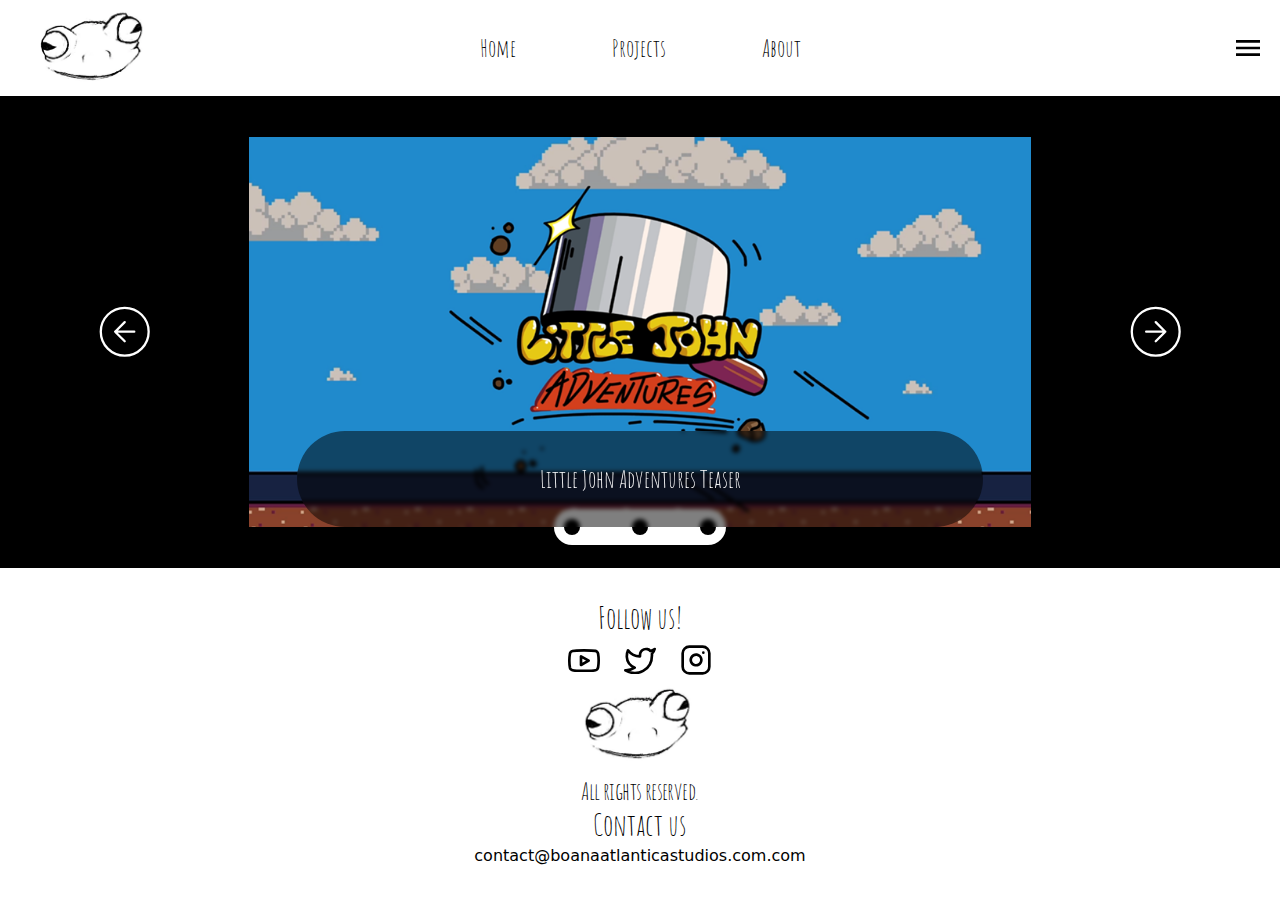
<file: index.html>
<!DOCTYPE html>
<html lang="en">

<head>
    <meta charset="UTF-8">
    <meta name="viewport" content="width=device-width, initial-scale=1.0">
    <title>Boana</title>
    <base href="">
    <link rel="stylesheet" href="styles/style.css">
    <script src="javascript/components/header.js"></script>
    <script src="javascript/components/footer.js"></script>
    <script src="javascript/components/home.js" type="module"></script>
</head>

<body>
    <section id="header" class="sticky top-0 z-50"></section>

    <section class="flex-1 flex justify-center items-center gap-y-16 px-24">
        <svg id="retro" class="w-16 me-24 cursor-pointer" viewBox="0 0 100 100" fill="none"
            xmlns="http://www.w3.org/2000/svg">
            <path
                d="M50 33.3333L33.3333 50M33.3333 50L50 66.6667M33.3333 50H66.6667M91.6667 50C91.6667 73.0119 73.0119 91.6667 50 91.6667C26.9881 91.6667 8.33334 73.0119 8.33334 50C8.33334 26.9881 26.9881 8.33334 50 8.33334C73.0119 8.33334 91.6667 26.9881 91.6667 50Z"
                stroke="white" stroke-width="4" stroke-linecap="round" stroke-linejoin="round" />
        </svg>

        <div id="carrousel" class="relative w-[80%] h-fit">
            <div class=" bg-white absolute top-full flex justify-center items-center rounded-full start-1/2
            -translate-1/2 gap-x-8">
                <div
                    class="w-4 h-4 m-2.5 aspect-square rounded-full bg-black hover:w-6 hover:h-6 hover:m-1.5 cursor-pointer ">
                </div>
                <div
                    class="w-4 h-4 m-2.5 aspect-square rounded-full bg-black hover:w-6 hover:h-6 hover:m-1.5 cursor-pointer ">
                </div>
                <div
                    class="w-4 h-4 m-2.5 aspect-square rounded-full bg-black hover:w-6 hover:h-6 hover:m-1.5 cursor-pointer ">
                </div>
            </div>
        </div>


        <svg id="pass" class="w-16 rotate-180 ms-24 cursor-pointer" viewBox="0 0 100 100" fill="none"
            xmlns="http://www.w3.org/2000/svg">
            <path
                d="M50 33.3333L33.3333 50M33.3333 50L50 66.6667M33.3333 50H66.6667M91.6667 50C91.6667 73.0119 73.0119 91.6667 50 91.6667C26.9881 91.6667 8.33334 73.0119 8.33334 50C8.33334 26.9881 26.9881 8.33334 50 8.33334C73.0119 8.33334 91.6667 26.9881 91.6667 50Z"
                stroke="white" stroke-width="4" stroke-linecap="round" stroke-linejoin="round" />
        </svg>

    </section>

    <footer id="footer" class="px-16 py-8 bg-white text-black"></footer>

</body>

</html>
</file>
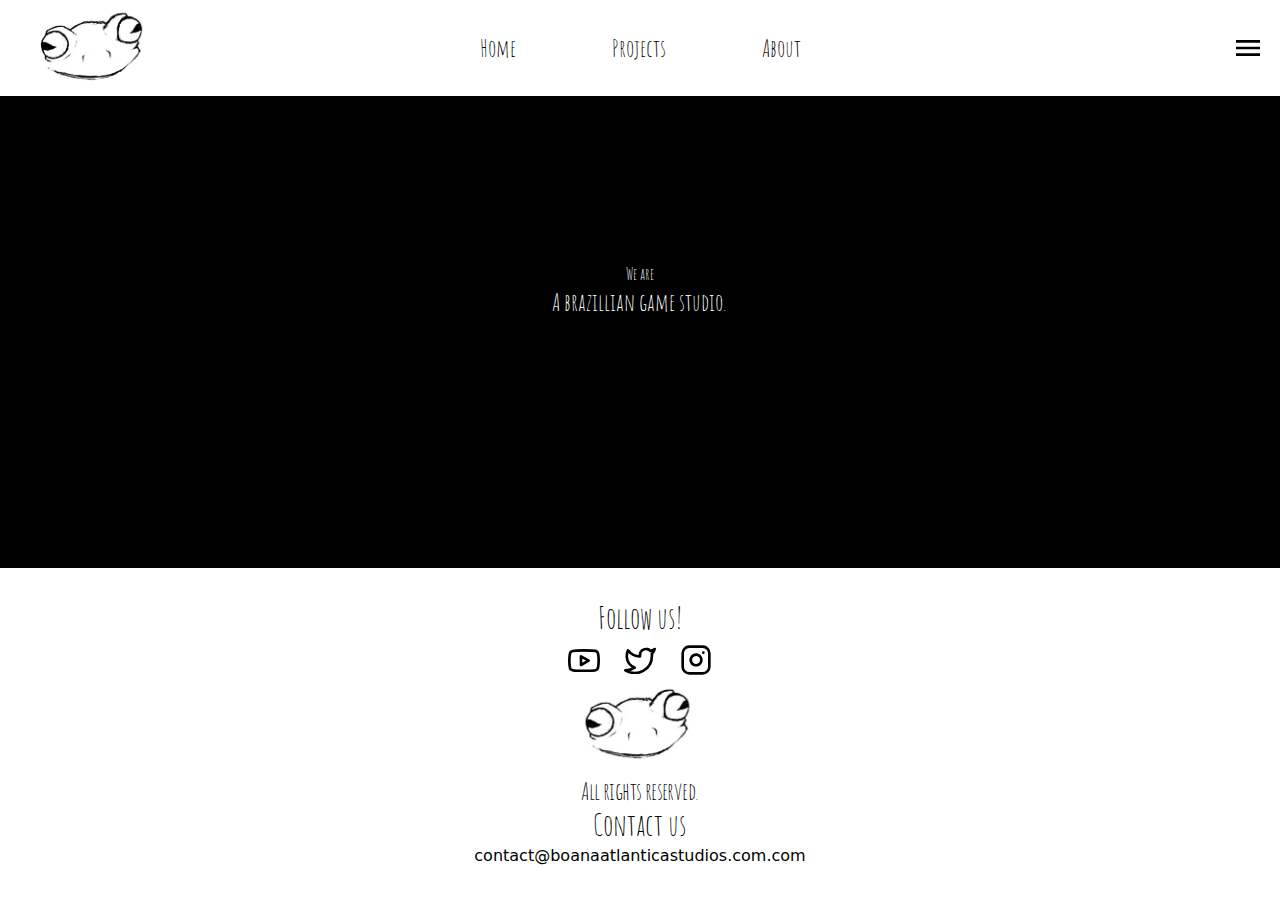
<file: about.html>
<!DOCTYPE html>
<html lang="en">

<head>
    <meta charset="UTF-8">
    <meta name="viewport" content="width=device-width, initial-scale=1.0">
    <title>Boana</title>
    <link rel="stylesheet" href="styles/style.css">
    <script src="javascript/components/header.js"></script>
    <script src="javascript/components/footer.js"></script>
</head>

<body>
    <section id="header" class="sticky top-0 "></section>

    <section class="flex-1 flex flex-col items-center p-16 w-full gap-y-8">
        <div
            class="w-full md:w-[45%] aspect-[10/5] rounded-[50px] bg-[#2C2C2C] p-12 flex flex-col items-center justify-center">
            <h1 class="text-4xl">We are</h1>
            <h2 class="text-2xl">A brazillian game studio.</h2>
        </div>

        <!-- <div
            class=" w-full md:w-[45%] aspect-[10/5] rounded-[50px] bg-[#2C2C2C] p-12 flex flex-col items-center justify-center">
            <h1 class="text-4xl">The name represents</h1>
            <h2 class="text-2xl">The brazil</h2>
        </div>

        <div
            class=" w-full md:w-[45%] aspect-[10/5] rounded-[50px] bg-[#2C2C2C] p-12 flex flex-col items-center justify-center">
            <h1 class="text-4xl">Extra</h1>
            <h2 class="text-2xl">----</h2>
        </div>

        <div
            class=" w-full md:w-[45%] aspect-[10/5] rounded-[50px] bg-[#2C2C2C] p-12 flex flex-col items-center justify-center">
            <h1 class="text-4xl">Extra</h1>
            <h2 class="text-2xl">----</h2>
        </div>

        <div
            class="w-full md:w-[45%] aspect-[10/5] rounded-[50px] bg-[#2C2C2C] p-12 flex flex-col items-center justify-center">
            <h1 class="text-4xl">Extra</h1>
            <h2 class="text-2xl">----</h2>
        </div> -->

    </section>


    <footer id="footer" class="px-16 py-8 bg-white text-black"></footer>

</body>

</html>
</file>
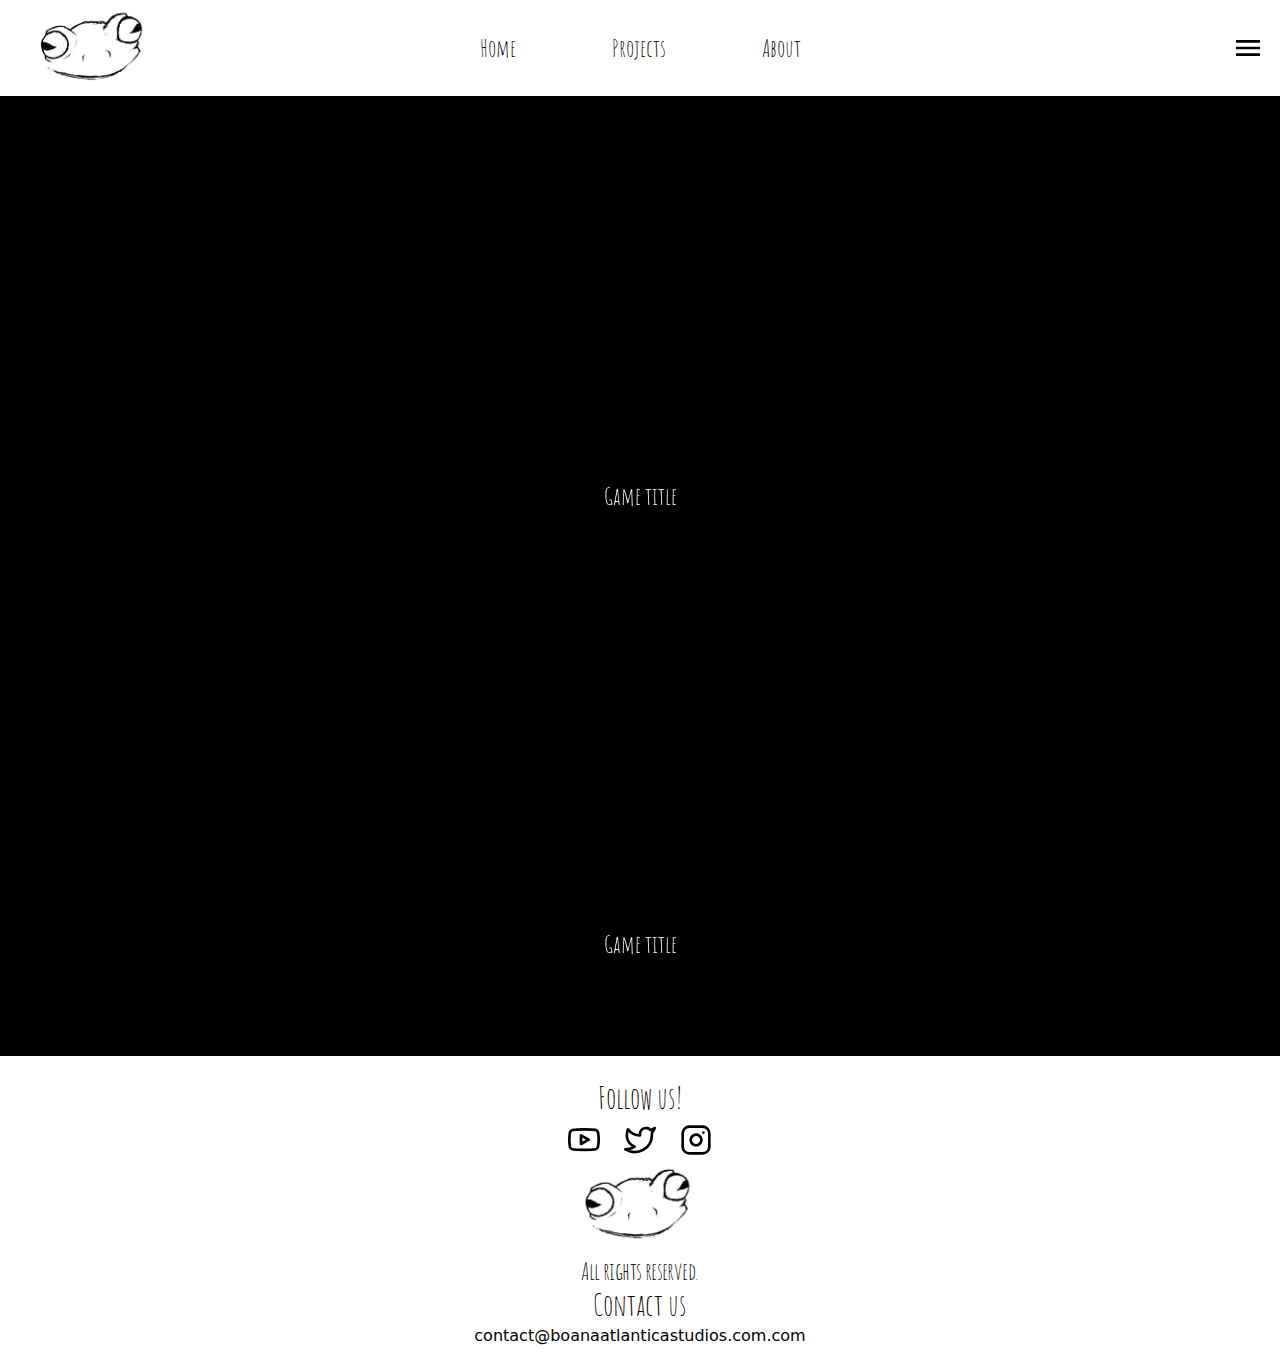
<file: projects.html>
<!DOCTYPE html>
<html lang="en">

<head>
    <meta charset="UTF-8">
    <meta name="viewport" content="width=device-width, initial-scale=1.0">
    <title>Boana</title>
    <link rel="stylesheet" href="styles/style.css">
    <script src="javascript/components/header.js"></script>
    <script src="javascript/components/projects.js" type="module"></script>
    <script src="javascript/components/footer.js"></script>
</head>

<body>
    <section id="header" class="sticky top-0"></section>

    <section id="projects" class="flex-1 flex flex-col md:px-[20%] px-8 gap-y-16 py-16"></section>


    <footer id="footer" class="px-16 py-6 bg-white text-black"></footer>

</body>

</html>
</file>
<file: styles/style.css>
/*! tailwindcss v4.1.11 | MIT License | https://tailwindcss.com */
@layer properties;
@layer theme, base, components, utilities;
@layer theme {
  :root, :host {
    --font-sans: ui-sans-serif, system-ui, sans-serif, "Apple Color Emoji",
      "Segoe UI Emoji", "Segoe UI Symbol", "Noto Color Emoji";
    --font-mono: ui-monospace, SFMono-Regular, Menlo, Monaco, Consolas, "Liberation Mono",
      "Courier New", monospace;
    --color-red-500: oklch(63.7% 0.237 25.331);
    --color-black: #000;
    --color-white: #fff;
    --spacing: 0.25rem;
    --text-sm: 0.875rem;
    --text-sm--line-height: calc(1.25 / 0.875);
    --text-xl: 1.25rem;
    --text-xl--line-height: calc(1.75 / 1.25);
    --text-2xl: 1.5rem;
    --text-2xl--line-height: calc(2 / 1.5);
    --text-3xl: 1.875rem;
    --text-3xl--line-height: calc(2.25 / 1.875);
    --text-4xl: 2.25rem;
    --text-4xl--line-height: calc(2.5 / 2.25);
    --text-5xl: 3rem;
    --text-5xl--line-height: 1;
    --text-8xl: 6rem;
    --text-8xl--line-height: 1;
    --tracking-tight: -0.025em;
    --ease-in-out: cubic-bezier(0.4, 0, 0.2, 1);
    --blur-sm: 8px;
    --blur-2xl: 40px;
    --default-transition-duration: 150ms;
    --default-transition-timing-function: cubic-bezier(0.4, 0, 0.2, 1);
    --default-font-family: var(--font-sans);
    --default-mono-font-family: var(--font-mono);
  }
}
@layer base {
  *, ::after, ::before, ::backdrop, ::file-selector-button {
    box-sizing: border-box;
    margin: 0;
    padding: 0;
    border: 0 solid;
  }
  html, :host {
    line-height: 1.5;
    -webkit-text-size-adjust: 100%;
    tab-size: 4;
    font-family: var(--default-font-family, ui-sans-serif, system-ui, sans-serif, "Apple Color Emoji", "Segoe UI Emoji", "Segoe UI Symbol", "Noto Color Emoji");
    font-feature-settings: var(--default-font-feature-settings, normal);
    font-variation-settings: var(--default-font-variation-settings, normal);
    -webkit-tap-highlight-color: transparent;
  }
  hr {
    height: 0;
    color: inherit;
    border-top-width: 1px;
  }
  abbr:where([title]) {
    -webkit-text-decoration: underline dotted;
    text-decoration: underline dotted;
  }
  h1, h2, h3, h4, h5, h6 {
    font-size: inherit;
    font-weight: inherit;
  }
  a {
    color: inherit;
    -webkit-text-decoration: inherit;
    text-decoration: inherit;
  }
  b, strong {
    font-weight: bolder;
  }
  code, kbd, samp, pre {
    font-family: var(--default-mono-font-family, ui-monospace, SFMono-Regular, Menlo, Monaco, Consolas, "Liberation Mono", "Courier New", monospace);
    font-feature-settings: var(--default-mono-font-feature-settings, normal);
    font-variation-settings: var(--default-mono-font-variation-settings, normal);
    font-size: 1em;
  }
  small {
    font-size: 80%;
  }
  sub, sup {
    font-size: 75%;
    line-height: 0;
    position: relative;
    vertical-align: baseline;
  }
  sub {
    bottom: -0.25em;
  }
  sup {
    top: -0.5em;
  }
  table {
    text-indent: 0;
    border-color: inherit;
    border-collapse: collapse;
  }
  :-moz-focusring {
    outline: auto;
  }
  progress {
    vertical-align: baseline;
  }
  summary {
    display: list-item;
  }
  ol, ul, menu {
    list-style: none;
  }
  img, svg, video, canvas, audio, iframe, embed, object {
    display: block;
    vertical-align: middle;
  }
  img, video {
    max-width: 100%;
    height: auto;
  }
  button, input, select, optgroup, textarea, ::file-selector-button {
    font: inherit;
    font-feature-settings: inherit;
    font-variation-settings: inherit;
    letter-spacing: inherit;
    color: inherit;
    border-radius: 0;
    background-color: transparent;
    opacity: 1;
  }
  :where(select:is([multiple], [size])) optgroup {
    font-weight: bolder;
  }
  :where(select:is([multiple], [size])) optgroup option {
    padding-inline-start: 20px;
  }
  ::file-selector-button {
    margin-inline-end: 4px;
  }
  ::placeholder {
    opacity: 1;
  }
  @supports (not (-webkit-appearance: -apple-pay-button))  or (contain-intrinsic-size: 1px) {
    ::placeholder {
      color: currentcolor;
      @supports (color: color-mix(in lab, red, red)) {
        color: color-mix(in oklab, currentcolor 50%, transparent);
      }
    }
  }
  textarea {
    resize: vertical;
  }
  ::-webkit-search-decoration {
    -webkit-appearance: none;
  }
  ::-webkit-date-and-time-value {
    min-height: 1lh;
    text-align: inherit;
  }
  ::-webkit-datetime-edit {
    display: inline-flex;
  }
  ::-webkit-datetime-edit-fields-wrapper {
    padding: 0;
  }
  ::-webkit-datetime-edit, ::-webkit-datetime-edit-year-field, ::-webkit-datetime-edit-month-field, ::-webkit-datetime-edit-day-field, ::-webkit-datetime-edit-hour-field, ::-webkit-datetime-edit-minute-field, ::-webkit-datetime-edit-second-field, ::-webkit-datetime-edit-millisecond-field, ::-webkit-datetime-edit-meridiem-field {
    padding-block: 0;
  }
  :-moz-ui-invalid {
    box-shadow: none;
  }
  button, input:where([type="button"], [type="reset"], [type="submit"]), ::file-selector-button {
    appearance: button;
  }
  ::-webkit-inner-spin-button, ::-webkit-outer-spin-button {
    height: auto;
  }
  [hidden]:where(:not([hidden="until-found"])) {
    display: none !important;
  }
}
@layer utilities {
  .absolute {
    position: absolute;
  }
  .relative {
    position: relative;
  }
  .sticky {
    position: sticky;
  }
  .start-0 {
    inset-inline-start: calc(var(--spacing) * 0);
  }
  .start-1 {
    inset-inline-start: calc(var(--spacing) * 1);
  }
  .start-1\/2 {
    inset-inline-start: calc(1/2 * 100%);
  }
  .end-0 {
    inset-inline-end: calc(var(--spacing) * 0);
  }
  .top-0 {
    top: calc(var(--spacing) * 0);
  }
  .top-1 {
    top: calc(var(--spacing) * 1);
  }
  .top-1\/2 {
    top: calc(1/2 * 100%);
  }
  .top-full {
    top: 100%;
  }
  .z-10 {
    z-index: 10;
  }
  .z-20 {
    z-index: 20;
  }
  .z-50 {
    z-index: 50;
  }
  .z-\[1\] {
    z-index: 1;
  }
  .order-1 {
    order: 1;
  }
  .order-2 {
    order: 2;
  }
  .order-3 {
    order: 3;
  }
  .col-span-1 {
    grid-column: span 1 / span 1;
  }
  .col-span-2 {
    grid-column: span 2 / span 2;
  }
  .col-span-full {
    grid-column: 1 / -1;
  }
  .m-1 {
    margin: calc(var(--spacing) * 1);
  }
  .m-2 {
    margin: calc(var(--spacing) * 2);
  }
  .m-2\.5 {
    margin: calc(var(--spacing) * 2.5);
  }
  .mx-12 {
    margin-inline: calc(var(--spacing) * 12);
  }
  .mx-auto {
    margin-inline: auto;
  }
  .ms-24 {
    margin-inline-start: calc(var(--spacing) * 24);
  }
  .me-24 {
    margin-inline-end: calc(var(--spacing) * 24);
  }
  .flex {
    display: flex;
  }
  .grid {
    display: grid;
  }
  .hidden {
    display: none;
  }
  .table {
    display: table;
  }
  .aspect-\[10\/5\] {
    aspect-ratio: 10/5;
  }
  .aspect-auto {
    aspect-ratio: auto;
  }
  .aspect-square {
    aspect-ratio: 1 / 1;
  }
  .h-4 {
    height: calc(var(--spacing) * 4);
  }
  .h-16 {
    height: calc(var(--spacing) * 16);
  }
  .h-24 {
    height: calc(var(--spacing) * 24);
  }
  .h-dvh {
    height: 100dvh;
  }
  .h-fit {
    height: fit-content;
  }
  .h-full {
    height: 100%;
  }
  .w-2 {
    width: calc(var(--spacing) * 2);
  }
  .w-4 {
    width: calc(var(--spacing) * 4);
  }
  .w-6 {
    width: calc(var(--spacing) * 6);
  }
  .w-8 {
    width: calc(var(--spacing) * 8);
  }
  .w-16 {
    width: calc(var(--spacing) * 16);
  }
  .w-40 {
    width: calc(var(--spacing) * 40);
  }
  .w-\[35vw\] {
    width: 35vw;
  }
  .w-\[80\%\] {
    width: 80%;
  }
  .w-full {
    width: 100%;
  }
  .flex-1 {
    flex: 1;
  }
  .border-collapse {
    border-collapse: collapse;
  }
  .-translate-1 {
    --tw-translate-x: calc(var(--spacing) * -1);
    --tw-translate-y: calc(var(--spacing) * -1);
    translate: var(--tw-translate-x) var(--tw-translate-y);
  }
  .-translate-1\/2 {
    --tw-translate-x: calc(calc(1/2 * 100%) * -1);
    --tw-translate-y: calc(calc(1/2 * 100%) * -1);
    translate: var(--tw-translate-x) var(--tw-translate-y);
  }
  .-translate-x-1 {
    --tw-translate-x: calc(var(--spacing) * -1);
    translate: var(--tw-translate-x) var(--tw-translate-y);
  }
  .-translate-x-1\/2 {
    --tw-translate-x: calc(calc(1/2 * 100%) * -1);
    translate: var(--tw-translate-x) var(--tw-translate-y);
  }
  .translate-x-\[100vw\] {
    --tw-translate-x: 100vw;
    translate: var(--tw-translate-x) var(--tw-translate-y);
  }
  .translate-x-\[calc\(100vw-35vw\)\] {
    --tw-translate-x: calc(100vw - 35vw);
    translate: var(--tw-translate-x) var(--tw-translate-y);
  }
  .-translate-y-1 {
    --tw-translate-y: calc(var(--spacing) * -1);
    translate: var(--tw-translate-x) var(--tw-translate-y);
  }
  .-translate-y-1\/2 {
    --tw-translate-y: calc(calc(1/2 * 100%) * -1);
    translate: var(--tw-translate-x) var(--tw-translate-y);
  }
  .-translate-y-\[calc\(50\%\+4rem\)\] {
    --tw-translate-y: calc(calc(50% + 4rem) * -1);
    translate: var(--tw-translate-x) var(--tw-translate-y);
  }
  .-translate-y-\[calc\(50\%-4rem\)\] {
    --tw-translate-y: calc(calc(50% - 4rem) * -1);
    translate: var(--tw-translate-x) var(--tw-translate-y);
  }
  .rotate-180 {
    rotate: 180deg;
  }
  .cursor-pointer {
    cursor: pointer;
  }
  .resize {
    resize: both;
  }
  .grid-cols-2 {
    grid-template-columns: repeat(2, minmax(0, 1fr));
  }
  .flex-col {
    flex-direction: column;
  }
  .items-center {
    align-items: center;
  }
  .justify-between {
    justify-content: space-between;
  }
  .justify-center {
    justify-content: center;
  }
  .justify-end {
    justify-content: flex-end;
  }
  .justify-start {
    justify-content: flex-start;
  }
  .gap-4 {
    gap: calc(var(--spacing) * 4);
  }
  .gap-x-2 {
    column-gap: calc(var(--spacing) * 2);
  }
  .gap-x-6 {
    column-gap: calc(var(--spacing) * 6);
  }
  .gap-x-8 {
    column-gap: calc(var(--spacing) * 8);
  }
  .gap-y-2 {
    row-gap: calc(var(--spacing) * 2);
  }
  .gap-y-4 {
    row-gap: calc(var(--spacing) * 4);
  }
  .gap-y-8 {
    row-gap: calc(var(--spacing) * 8);
  }
  .gap-y-12 {
    row-gap: calc(var(--spacing) * 12);
  }
  .gap-y-16 {
    row-gap: calc(var(--spacing) * 16);
  }
  .overflow-clip {
    overflow: clip;
  }
  .rounded-\[50px\] {
    border-radius: 50px;
  }
  .rounded-full {
    border-radius: calc(infinity * 1px);
  }
  .border {
    border-style: var(--tw-border-style);
    border-width: 1px;
  }
  .bg-black {
    background-color: var(--color-black);
  }
  .bg-black\/40 {
    background-color: color-mix(in srgb, #000 40%, transparent);
    @supports (color: color-mix(in lab, red, red)) {
      background-color: color-mix(in oklab, var(--color-black) 40%, transparent);
    }
  }
  .bg-black\/50 {
    background-color: color-mix(in srgb, #000 50%, transparent);
    @supports (color: color-mix(in lab, red, red)) {
      background-color: color-mix(in oklab, var(--color-black) 50%, transparent);
    }
  }
  .bg-red-500 {
    background-color: var(--color-red-500);
  }
  .bg-white {
    background-color: var(--color-white);
  }
  .bg-white\/50 {
    background-color: color-mix(in srgb, #fff 50%, transparent);
    @supports (color: color-mix(in lab, red, red)) {
      background-color: color-mix(in oklab, var(--color-white) 50%, transparent);
    }
  }
  .bg-\[url\(\/assets\/imgs\/about\.png\)\] {
    background-image: url(/assets/imgs/about.png);
  }
  .bg-cover {
    background-size: cover;
  }
  .bg-center {
    background-position: center;
  }
  .fill-current {
    fill: currentcolor;
  }
  .p-4 {
    padding: calc(var(--spacing) * 4);
  }
  .p-8 {
    padding: calc(var(--spacing) * 8);
  }
  .p-12 {
    padding: calc(var(--spacing) * 12);
  }
  .p-16 {
    padding: calc(var(--spacing) * 16);
  }
  .px-4 {
    padding-inline: calc(var(--spacing) * 4);
  }
  .px-8 {
    padding-inline: calc(var(--spacing) * 8);
  }
  .px-12 {
    padding-inline: calc(var(--spacing) * 12);
  }
  .px-16 {
    padding-inline: calc(var(--spacing) * 16);
  }
  .px-24 {
    padding-inline: calc(var(--spacing) * 24);
  }
  .py-2 {
    padding-block: calc(var(--spacing) * 2);
  }
  .py-4 {
    padding-block: calc(var(--spacing) * 4);
  }
  .py-6 {
    padding-block: calc(var(--spacing) * 6);
  }
  .py-8 {
    padding-block: calc(var(--spacing) * 8);
  }
  .py-16 {
    padding-block: calc(var(--spacing) * 16);
  }
  .pt-8 {
    padding-top: calc(var(--spacing) * 8);
  }
  .pb-2 {
    padding-bottom: calc(var(--spacing) * 2);
  }
  .text-center {
    text-align: center;
  }
  .text-2xl {
    font-size: var(--text-2xl);
    line-height: var(--tw-leading, var(--text-2xl--line-height));
  }
  .text-3xl {
    font-size: var(--text-3xl);
    line-height: var(--tw-leading, var(--text-3xl--line-height));
  }
  .text-5xl {
    font-size: var(--text-5xl);
    line-height: var(--tw-leading, var(--text-5xl--line-height));
  }
  .text-8xl {
    font-size: var(--text-8xl);
    line-height: var(--tw-leading, var(--text-8xl--line-height));
  }
  .text-sm {
    font-size: var(--text-sm);
    line-height: var(--tw-leading, var(--text-sm--line-height));
  }
  .text-xl {
    font-size: var(--text-xl);
    line-height: var(--tw-leading, var(--text-xl--line-height));
  }
  .tracking-tight {
    --tw-tracking: var(--tracking-tight);
    letter-spacing: var(--tracking-tight);
  }
  .text-black {
    color: var(--color-black);
  }
  .capitalize {
    text-transform: capitalize;
  }
  .underline {
    text-decoration-line: underline;
  }
  .opacity-0 {
    opacity: 0%;
  }
  .outline {
    outline-style: var(--tw-outline-style);
    outline-width: 1px;
  }
  .backdrop-blur-2xl {
    --tw-backdrop-blur: blur(var(--blur-2xl));
    -webkit-backdrop-filter: var(--tw-backdrop-blur,) var(--tw-backdrop-brightness,) var(--tw-backdrop-contrast,) var(--tw-backdrop-grayscale,) var(--tw-backdrop-hue-rotate,) var(--tw-backdrop-invert,) var(--tw-backdrop-opacity,) var(--tw-backdrop-saturate,) var(--tw-backdrop-sepia,);
    backdrop-filter: var(--tw-backdrop-blur,) var(--tw-backdrop-brightness,) var(--tw-backdrop-contrast,) var(--tw-backdrop-grayscale,) var(--tw-backdrop-hue-rotate,) var(--tw-backdrop-invert,) var(--tw-backdrop-opacity,) var(--tw-backdrop-saturate,) var(--tw-backdrop-sepia,);
  }
  .backdrop-blur-\[2px\] {
    --tw-backdrop-blur: blur(2px);
    -webkit-backdrop-filter: var(--tw-backdrop-blur,) var(--tw-backdrop-brightness,) var(--tw-backdrop-contrast,) var(--tw-backdrop-grayscale,) var(--tw-backdrop-hue-rotate,) var(--tw-backdrop-invert,) var(--tw-backdrop-opacity,) var(--tw-backdrop-saturate,) var(--tw-backdrop-sepia,);
    backdrop-filter: var(--tw-backdrop-blur,) var(--tw-backdrop-brightness,) var(--tw-backdrop-contrast,) var(--tw-backdrop-grayscale,) var(--tw-backdrop-hue-rotate,) var(--tw-backdrop-invert,) var(--tw-backdrop-opacity,) var(--tw-backdrop-saturate,) var(--tw-backdrop-sepia,);
  }
  .backdrop-filter {
    -webkit-backdrop-filter: var(--tw-backdrop-blur,) var(--tw-backdrop-brightness,) var(--tw-backdrop-contrast,) var(--tw-backdrop-grayscale,) var(--tw-backdrop-hue-rotate,) var(--tw-backdrop-invert,) var(--tw-backdrop-opacity,) var(--tw-backdrop-saturate,) var(--tw-backdrop-sepia,);
    backdrop-filter: var(--tw-backdrop-blur,) var(--tw-backdrop-brightness,) var(--tw-backdrop-contrast,) var(--tw-backdrop-grayscale,) var(--tw-backdrop-hue-rotate,) var(--tw-backdrop-invert,) var(--tw-backdrop-opacity,) var(--tw-backdrop-saturate,) var(--tw-backdrop-sepia,);
  }
  .transition-all {
    transition-property: all;
    transition-timing-function: var(--tw-ease, var(--default-transition-timing-function));
    transition-duration: var(--tw-duration, var(--default-transition-duration));
  }
  .duration-150 {
    --tw-duration: 150ms;
    transition-duration: 150ms;
  }
  .ease-in-out {
    --tw-ease: var(--ease-in-out);
    transition-timing-function: var(--ease-in-out);
  }
  .hover\:m-1\.5 {
    &:hover {
      @media (hover: hover) {
        margin: calc(var(--spacing) * 1.5);
      }
    }
  }
  .hover\:h-6 {
    &:hover {
      @media (hover: hover) {
        height: calc(var(--spacing) * 6);
      }
    }
  }
  .hover\:w-6 {
    &:hover {
      @media (hover: hover) {
        width: calc(var(--spacing) * 6);
      }
    }
  }
  .hover\:text-black {
    &:hover {
      @media (hover: hover) {
        color: var(--color-black);
      }
    }
  }
  .hover\:underline {
    &:hover {
      @media (hover: hover) {
        text-decoration-line: underline;
      }
    }
  }
  .md\:relative {
    @media (width >= 48rem) {
      position: relative;
    }
  }
  .md\:order-none {
    @media (width >= 48rem) {
      order: 0;
    }
  }
  .md\:m-2\.5 {
    @media (width >= 48rem) {
      margin: calc(var(--spacing) * 2.5);
    }
  }
  .md\:ms-24 {
    @media (width >= 48rem) {
      margin-inline-start: calc(var(--spacing) * 24);
    }
  }
  .md\:me-24 {
    @media (width >= 48rem) {
      margin-inline-end: calc(var(--spacing) * 24);
    }
  }
  .md\:block {
    @media (width >= 48rem) {
      display: block;
    }
  }
  .md\:flex {
    @media (width >= 48rem) {
      display: flex;
    }
  }
  .md\:w-4 {
    @media (width >= 48rem) {
      width: calc(var(--spacing) * 4);
    }
  }
  .md\:w-\[45\%\] {
    @media (width >= 48rem) {
      width: 45%;
    }
  }
  .md\:w-\[80\%\] {
    @media (width >= 48rem) {
      width: 80%;
    }
  }
  .md\:w-\[90\%\] {
    @media (width >= 48rem) {
      width: 90%;
    }
  }
  .md\:w-full {
    @media (width >= 48rem) {
      width: 100%;
    }
  }
  .md\:flex-1 {
    @media (width >= 48rem) {
      flex: 1;
    }
  }
  .md\:gap-x-8 {
    @media (width >= 48rem) {
      column-gap: calc(var(--spacing) * 8);
    }
  }
  .md\:gap-y-0 {
    @media (width >= 48rem) {
      row-gap: calc(var(--spacing) * 0);
    }
  }
  .md\:rounded-\[50px\] {
    @media (width >= 48rem) {
      border-radius: 50px;
    }
  }
  .md\:px-16 {
    @media (width >= 48rem) {
      padding-inline: calc(var(--spacing) * 16);
    }
  }
  .md\:px-24 {
    @media (width >= 48rem) {
      padding-inline: calc(var(--spacing) * 24);
    }
  }
  .md\:px-\[20\%\] {
    @media (width >= 48rem) {
      padding-inline: 20%;
    }
  }
  .md\:py-8 {
    @media (width >= 48rem) {
      padding-block: calc(var(--spacing) * 8);
    }
  }
  .md\:text-xl {
    @media (width >= 48rem) {
      font-size: var(--text-xl);
      line-height: var(--tw-leading, var(--text-xl--line-height));
    }
  }
  .lg\:w-\[60\%\] {
    @media (width >= 64rem) {
      width: 60%;
    }
  }
}
@font-face {
  font-family: IBMPlex;
  src: url(../assets/fonts/AmaticSC-Regular.ttf);
}
* {
  font-family: IBMPlex;
}
html, body {
  position: relative;
  display: flex;
  min-height: 100dvh;
  flex-direction: column;
  overflow-x: clip;
  background-color: var(--color-black);
  color: var(--color-white);
}
.fontNormal {
  font-family: var(--font-sans);
}
.bg-\[url\(\/assets\/imgs\/lj\.png\)\] {
  background-image: url(/assets/imgs/lj.png);
}
@property --tw-translate-x {
  syntax: "*";
  inherits: false;
  initial-value: 0;
}
@property --tw-translate-y {
  syntax: "*";
  inherits: false;
  initial-value: 0;
}
@property --tw-translate-z {
  syntax: "*";
  inherits: false;
  initial-value: 0;
}
@property --tw-border-style {
  syntax: "*";
  inherits: false;
  initial-value: solid;
}
@property --tw-tracking {
  syntax: "*";
  inherits: false;
}
@property --tw-outline-style {
  syntax: "*";
  inherits: false;
  initial-value: solid;
}
@property --tw-backdrop-blur {
  syntax: "*";
  inherits: false;
}
@property --tw-backdrop-brightness {
  syntax: "*";
  inherits: false;
}
@property --tw-backdrop-contrast {
  syntax: "*";
  inherits: false;
}
@property --tw-backdrop-grayscale {
  syntax: "*";
  inherits: false;
}
@property --tw-backdrop-hue-rotate {
  syntax: "*";
  inherits: false;
}
@property --tw-backdrop-invert {
  syntax: "*";
  inherits: false;
}
@property --tw-backdrop-opacity {
  syntax: "*";
  inherits: false;
}
@property --tw-backdrop-saturate {
  syntax: "*";
  inherits: false;
}
@property --tw-backdrop-sepia {
  syntax: "*";
  inherits: false;
}
@property --tw-duration {
  syntax: "*";
  inherits: false;
}
@property --tw-ease {
  syntax: "*";
  inherits: false;
}
@layer properties {
  @supports ((-webkit-hyphens: none) and (not (margin-trim: inline))) or ((-moz-orient: inline) and (not (color:rgb(from red r g b)))) {
    *, ::before, ::after, ::backdrop {
      --tw-translate-x: 0;
      --tw-translate-y: 0;
      --tw-translate-z: 0;
      --tw-border-style: solid;
      --tw-tracking: initial;
      --tw-outline-style: solid;
      --tw-backdrop-blur: initial;
      --tw-backdrop-brightness: initial;
      --tw-backdrop-contrast: initial;
      --tw-backdrop-grayscale: initial;
      --tw-backdrop-hue-rotate: initial;
      --tw-backdrop-invert: initial;
      --tw-backdrop-opacity: initial;
      --tw-backdrop-saturate: initial;
      --tw-backdrop-sepia: initial;
      --tw-duration: initial;
      --tw-ease: initial;
    }
  }
}
</file>
